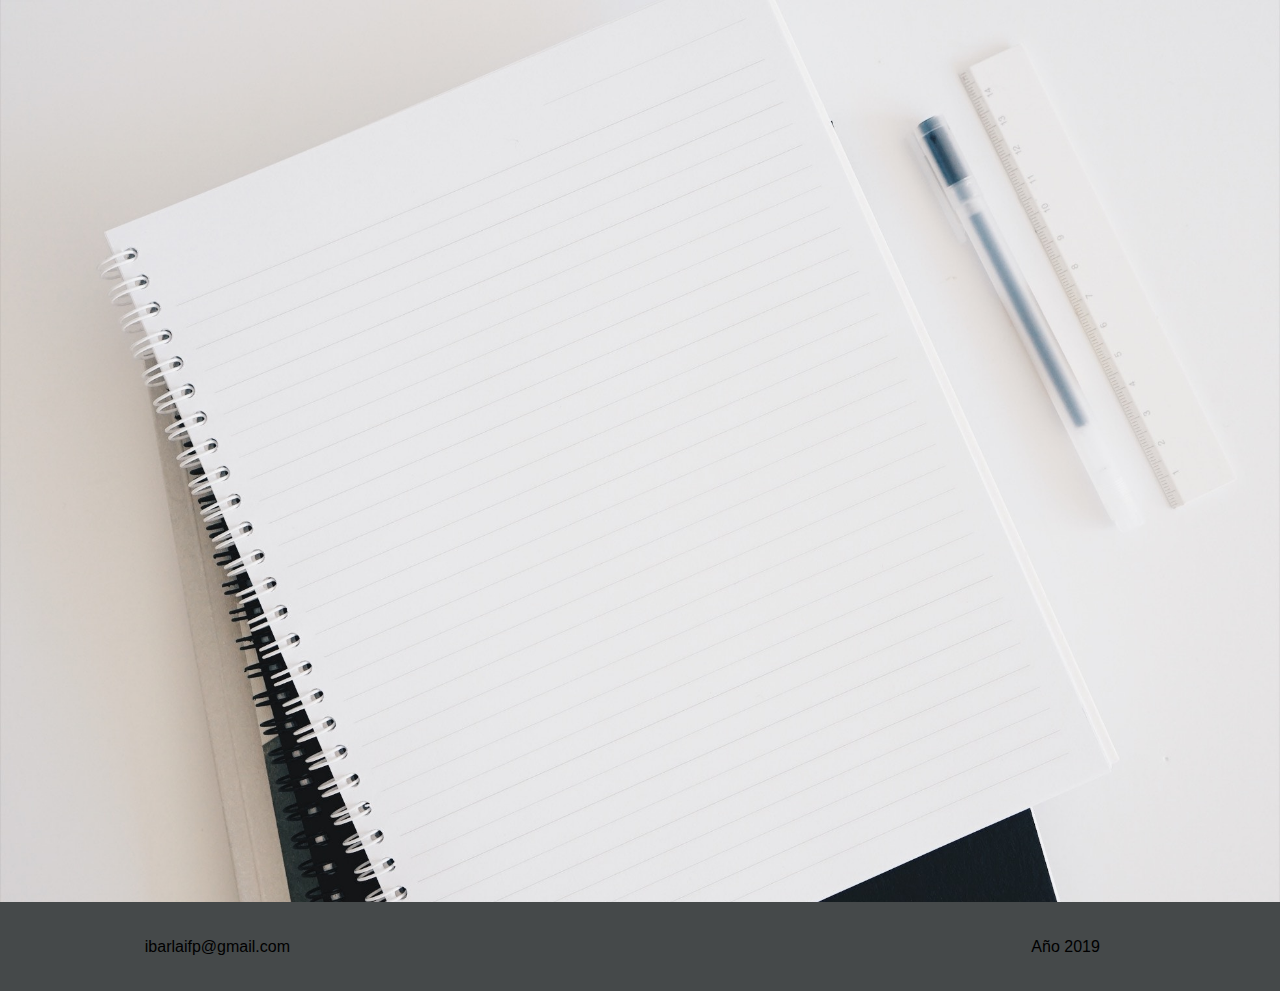
<file: index.html>
<!DOCTYPE html>
<html lang="es">

<head>
    <meta charset="UTF-8">
    <meta name="viewport" content="width=device-width, initial-scale=1.0">
    <meta http-equiv="X-UA-Compatible" content="ie=edge">
    <link rel="stylesheet" href="https://use.fontawesome.com/releases/v5.7.2/css/all.css" integrity="sha384-fnmOCqbTlWIlj8LyTjo7mOUStjsKC4pOpQbqyi7RrhN7udi9RwhKkMHpvLbHG9Sr" crossorigin="anonymous">
    <link rel="stylesheet" type="text/css" href="css/style.css">
    <title> ibarla </title>
</head>

<body>
    <div id="container">
        <!-- CABECERA -->
        <nav>
            <ul id="nav1">
                <li class="home">Home</li>
                <li class="project">Proyectos</li>
                <li class="info">Info</li>
            </ul>

            <div id="nav2"><i class="fas fa-bars fa-2x"></i></div>

            <div id="nav3">
                <ul>
                    <li class="home">Home</li>
                    <li class="project">Proyectos</li>
                    <li class="info">Info</li>
                </ul>
            </div>

        </nav>

        <div id="center"></div>
        
        <div id="footer">
            <div class="foot"><i class="far fa-envelope fa-2x"></i> <span>ibarlaifp@gmail.com</span></div>
            <div class="foot">
                <a href="https://github.com/ivanifp" target="_blank"><i class="fab fa-github fa-2x"></i></a>
            </div>
            <div class="foot"><i class="far fa-copyright"></i>Año 2019</div>
        </div>
    </div>


    <script src="https://ajax.googleapis.com/ajax/libs/jquery/3.3.1/jquery.min.js"></script>
    <script src="js/cod.js" type="text/javascript"></script>
</body>

</html>
</file>
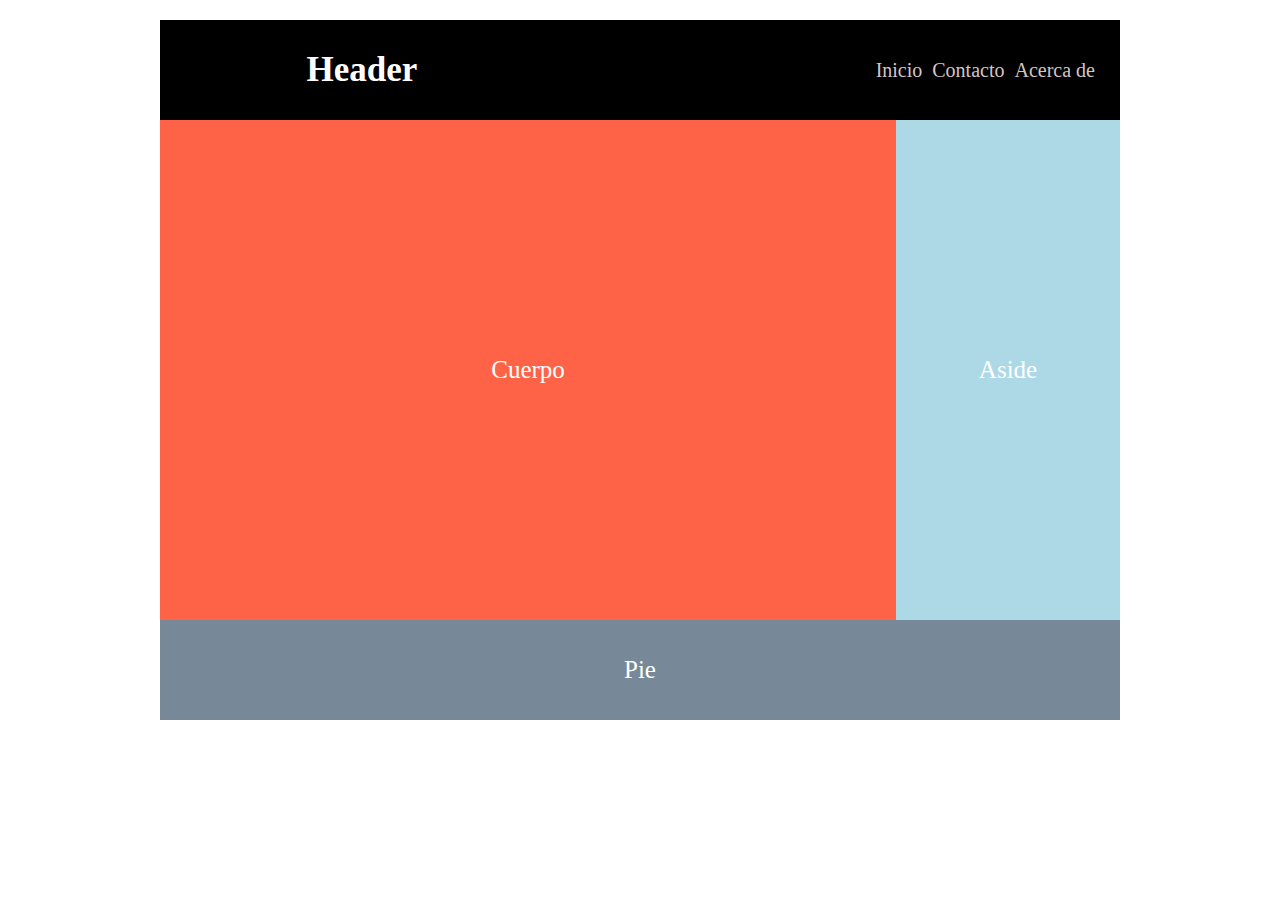
<file: index_2.html>
<!DOCTYPE html>
<html lang="es">

<head>
    <meta charset="UTF-8">
    <meta name="viewport" content="width=device-width, initial-scale=1.0">
    <meta http-equiv="X-UA-Compatible" content="ie=edge">
    <link rel="stylesheet" href="https://use.fontawesome.com/releases/v5.7.2/css/all.css" integrity="sha384-fnmOCqbTlWIlj8LyTjo7mOUStjsKC4pOpQbqyi7RrhN7udi9RwhKkMHpvLbHG9Sr" crossorigin="anonymous">
    <link rel="stylesheet" type="text/css" href="css/style2.css">
    <title> ibarla </title>
</head>

<body>
    <div class="flex-container">
        <header class="item">
          <h1>Header</h1>
          <nav>
            <ul>
              <li>Inicio</li>
              <li>Contacto</li>
              <li>Acerca de</li>
            </ul>
          </nav>
        </header>
        <section id="cuerpo" class="item">Cuerpo</section>
        <aside class="item">Aside</aside>
        <footer class="item">Pie</footer>		
    </div>


    <script src="https://ajax.googleapis.com/ajax/libs/jquery/3.3.1/jquery.min.js"></script>
    <script src="js/cod.js" type="text/javascript"></script>
</body>

</html>
</file>
<file: css/style.css>
@charset "utf-8";
/* Evita que border y padding sumen en el ancho o alto de los elementos */
*, *:before, *:after{
	box-sizing: border-box;
}
*{
    margin: 0;
    padding: 0;
    box-sizing: border-box;
}

html{
    background: url(../img/stil-734851-unsplash.jpg) no-repeat center center fixed;
    -webkit-background-size: cover;
    -moz-background-size: cover;
    -o-background-size: cover;
    background-size: cover; 
    height: 100%;
    padding: 0;
    margin: 0;
    overflow-y: scroll;
    font-family: 'Roboto', sans-serif;
    min-width: 300px;
}

body{
    padding: 0;
    margin: 0;
}

a, a:link, a:visited, a:active{
    text-decoration: none;
    color: black;
}

#container{
    display: flex;
    flex-direction: row;
    flex-wrap: wrap;
    align-items: stretch;

}

nav{
    display: none;
    width: 100%;
}

nav ul{
    display: flex;
    justify-content: flex-start;
    list-style: none;
}

.navGrey{
    background-color: hsla(194, 1%, 77%, 0.8); 
    font-size: 1.1em;
}

nav ul li{
    display: flex;
    align-items: center;
    padding: 1% 3% 1% 3%;
}

nav ul li:hover{
    color: aliceblue;
    -o-transition:1.5s;
    -ms-transition:1.5s;
    -moz-transition:1.5s;
    -webkit-transition:1.5s;
    transition:1.5s; 
}

nav ul li{
    -o-transition:1.5s;
    -ms-transition:1.5s;
    -moz-transition:1.5s;
    -webkit-transition:1.5s;
    transition:1.5s;
    color: black;
}

#nav2{
    display: none;
}

#nav3{
    display: none;
}

#center{
    display: flex;
    flex-wrap: wrap;
    flex-direction: row;
    justify-content: center;
    align-content: center;
    min-height: 100vh;
    width: 100%;
}

.full100{
    width: 100%;
}

#infoCenter{
    display: flex;
    flex-direction: row;
    flex-wrap: wrap;
    width: 80%;
    font-size: 3em;
    
}

#infoCenter a:hover, .projets a:hover{
    color:#87898A;
    -o-transition:1.5s;
    -ms-transition:1.5s;
    -moz-transition:1.5s;
    -webkit-transition:1.5s;
    transition:1.5s;
}

#infoCenter a, .projets a{
    -o-transition:1.5s;
    -ms-transition:1.5s;
    -moz-transition:1.5s;
    -webkit-transition:1.5s;
    transition:1.5s;
    color: black;
}

#projectsCenter{
    display: flex;
    flex-direction: row;
    flex-wrap: wrap;
    width: 90%;
    justify-content: center;
}

.projets{
    display: flex;
    flex-direction: row;
    flex-wrap: wrap;
    width: 30%;
    padding: 2%;
    margin: 2% 2% 2% 0;  
    background-color: #F7F6F6;
    border: solid 1px white;
    border-radius: 1%;
}

#footer{
    display: flex;
    flex-direction: row;
    align-content: space-around;
    align-self: flex-end;
    flex-wrap: wrap;
    background-color: hsla(194, 3%, 28%, 1);
    width: 100%;
}

.foot{
    display: flex;
    justify-content: center;
    align-items: center;
    height: 10vh;
    width: 33.3%;
}

.foot a:hover{
    color: #E7E7E7;
    -o-transition:1.5s;
    -ms-transition:1.5s;
    -moz-transition:1.5s;
    -webkit-transition:1.5s;
    transition:1.5s;
}

.foot a{
    -o-transition:1.5s;
    -ms-transition:1.5s;
    -moz-transition:1.5s;
    -webkit-transition:1.5s;
    transition:1.5s;
    color: black;
}

.foot span{
    margin-left: 2%;
}

.filter{
    background-color: rgba(247, 246, 246, 0.5);
    filter: grayscale(100%);
}

.white{
    background-color: rgba(247, 246, 246, 0.5);
}

@media screen and (max-width: 1024px){

    .projets{
        width: 45%;
    }

    #infoCenter{
        font-size: 2.5em;
    }

}

@media screen and (max-width: 600px){

    .projets{
        width: 90%;
    }

    #nav1{display: none;}
    #nav2{
        margin-left: 4%;
        display: unset; 
    }

    #nav2 li{
        margin: 2%;
    }

    #infoCenter{
        font-size: 2em;
    }

    .foot{
        width: 100%;
    }

}
</file>
<file: css/style2.css>
.flex-container{
	width:90%;
	max-width:960px;
	min-width:320px;
	margin:20px auto;		
	display: flex;  	
	flex-flow: row wrap; 	
	justify-content: center ; 
	align-items: center ; 	
	align-content: stretch; 
	
}

.item{
	color:#fff;
	text-align:center;
	margin:0 auto;
	font-size:25px;
}

header{
	height:100px;
	background-color:black;
	overflow:hidden;
	text-align:center;
	
	flex: 1 100%;
}
header h1{
	line-height:100px;
	margin:0;
	font-size:35px;
	float:left;
	width:40%;
	padding-left:20px;
	box-sizing:border-box;
}
header nav{
	float:left;
	width:60%;
	line-height:100px;
	padding-right:20px;
	box-sizing:border-box;
}
header ul{
	list-style-type:none;	 		
	margin:0;
	padding:0;	
	
	display:flex;
	flex-flow: row wrap;
	justify-content: flex-end;  
}
header ul li{
	margin:0 5px;	
	font-size:20px;	
	cursor:pointer;
	color:#D5C5C5;
}
header ul li:hover{
	color:#fff;
}
#cuerpo{	
	background-color:tomato;
	height:500px;
	line-height:500px;
	
	flex: 4 auto;
}
aside{
	background-color:lightblue;
	height:500px;
	line-height:500px;
	
	flex: 1 auto;
	
}
footer{
	height:100px;
	line-height:100px;
	background-color:lightslategrey;
	
	flex: 1 100%;
}

@media screen and (max-width: 600px) {
	
	header nav{
		line-height:31px;
	}
	header ul{	
	 	flex-flow: column wrap;	
	 	align-items: center; 
	 	justify-content: center;  	
	}
	header ul li{
		margin-bottom:2px;
	}
	
	
	header{
		order:0;
	}
	
	#cuerpo{
		flex: 1 100%;
		order:2;		
	}
	
	aside{
		flex: 1 100%;
		order:1;		
	}
	
	footer{
		order:3;
	}

}
</file>
